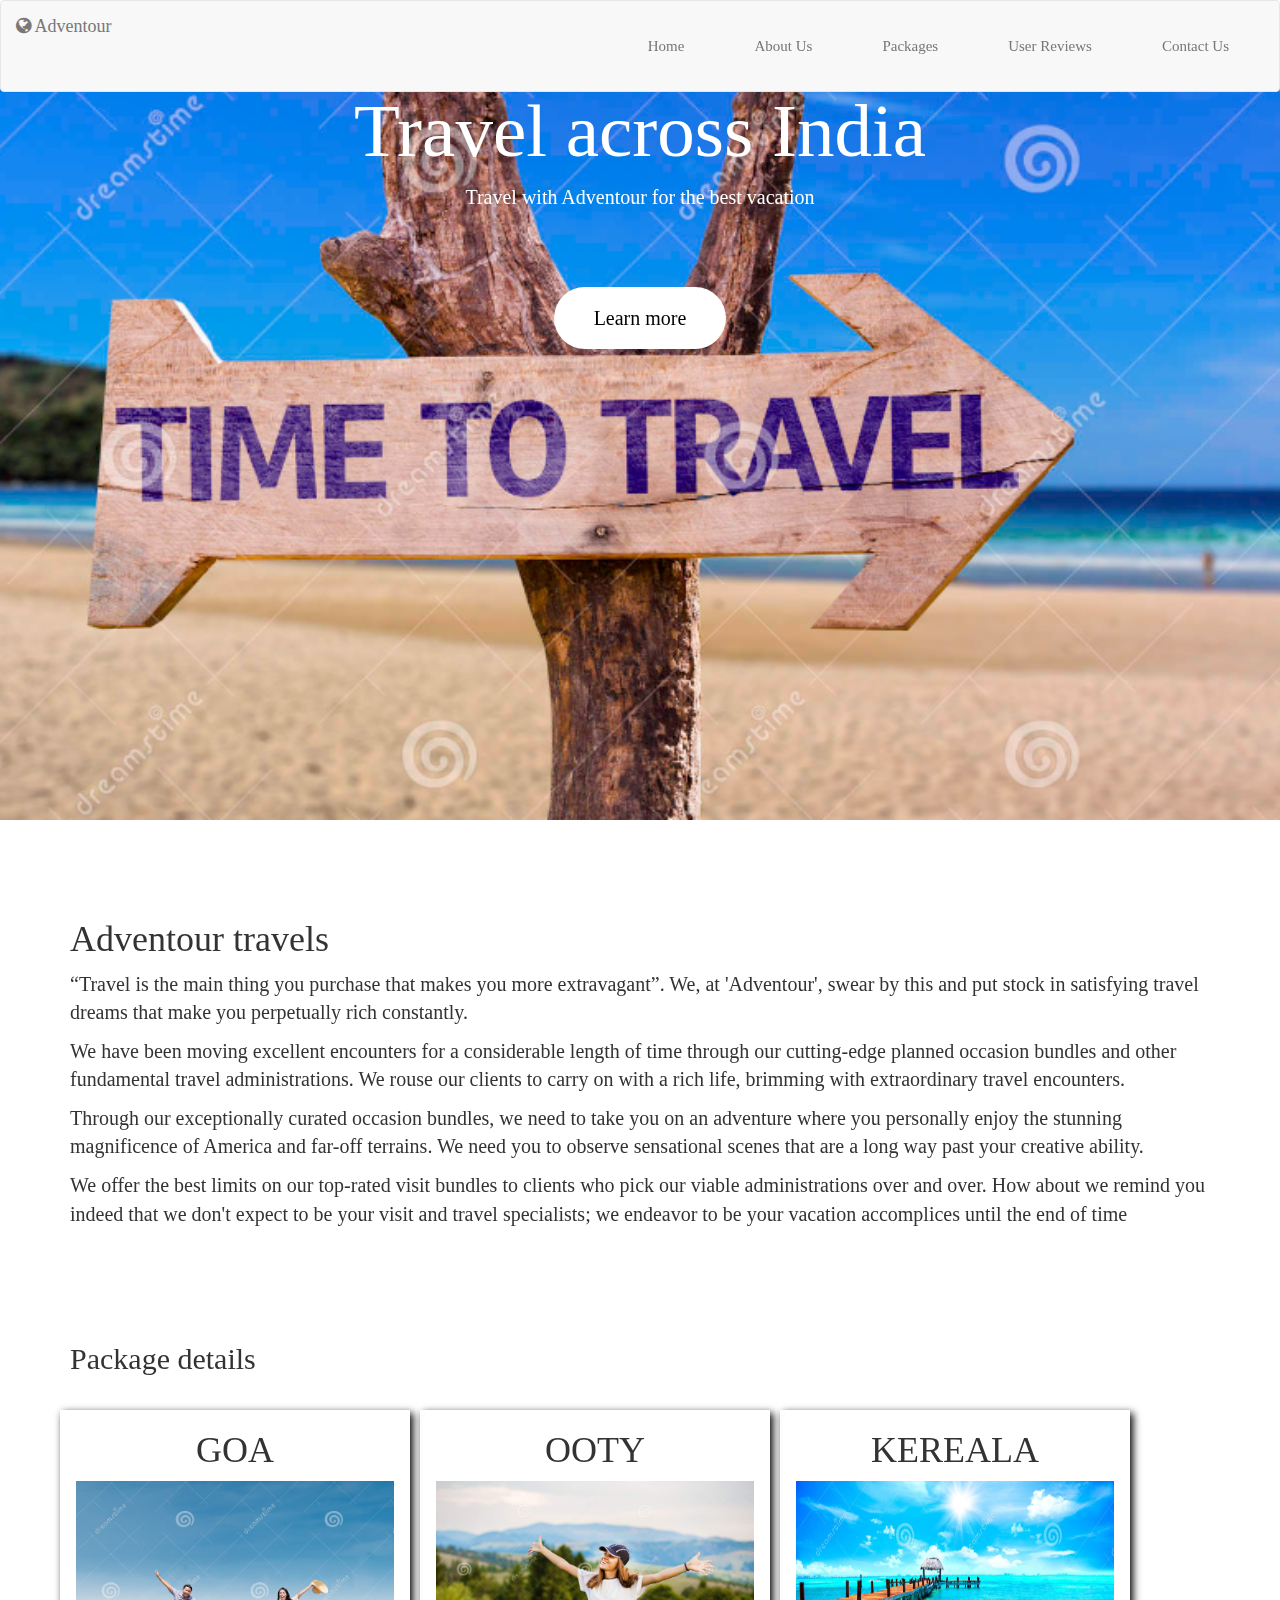
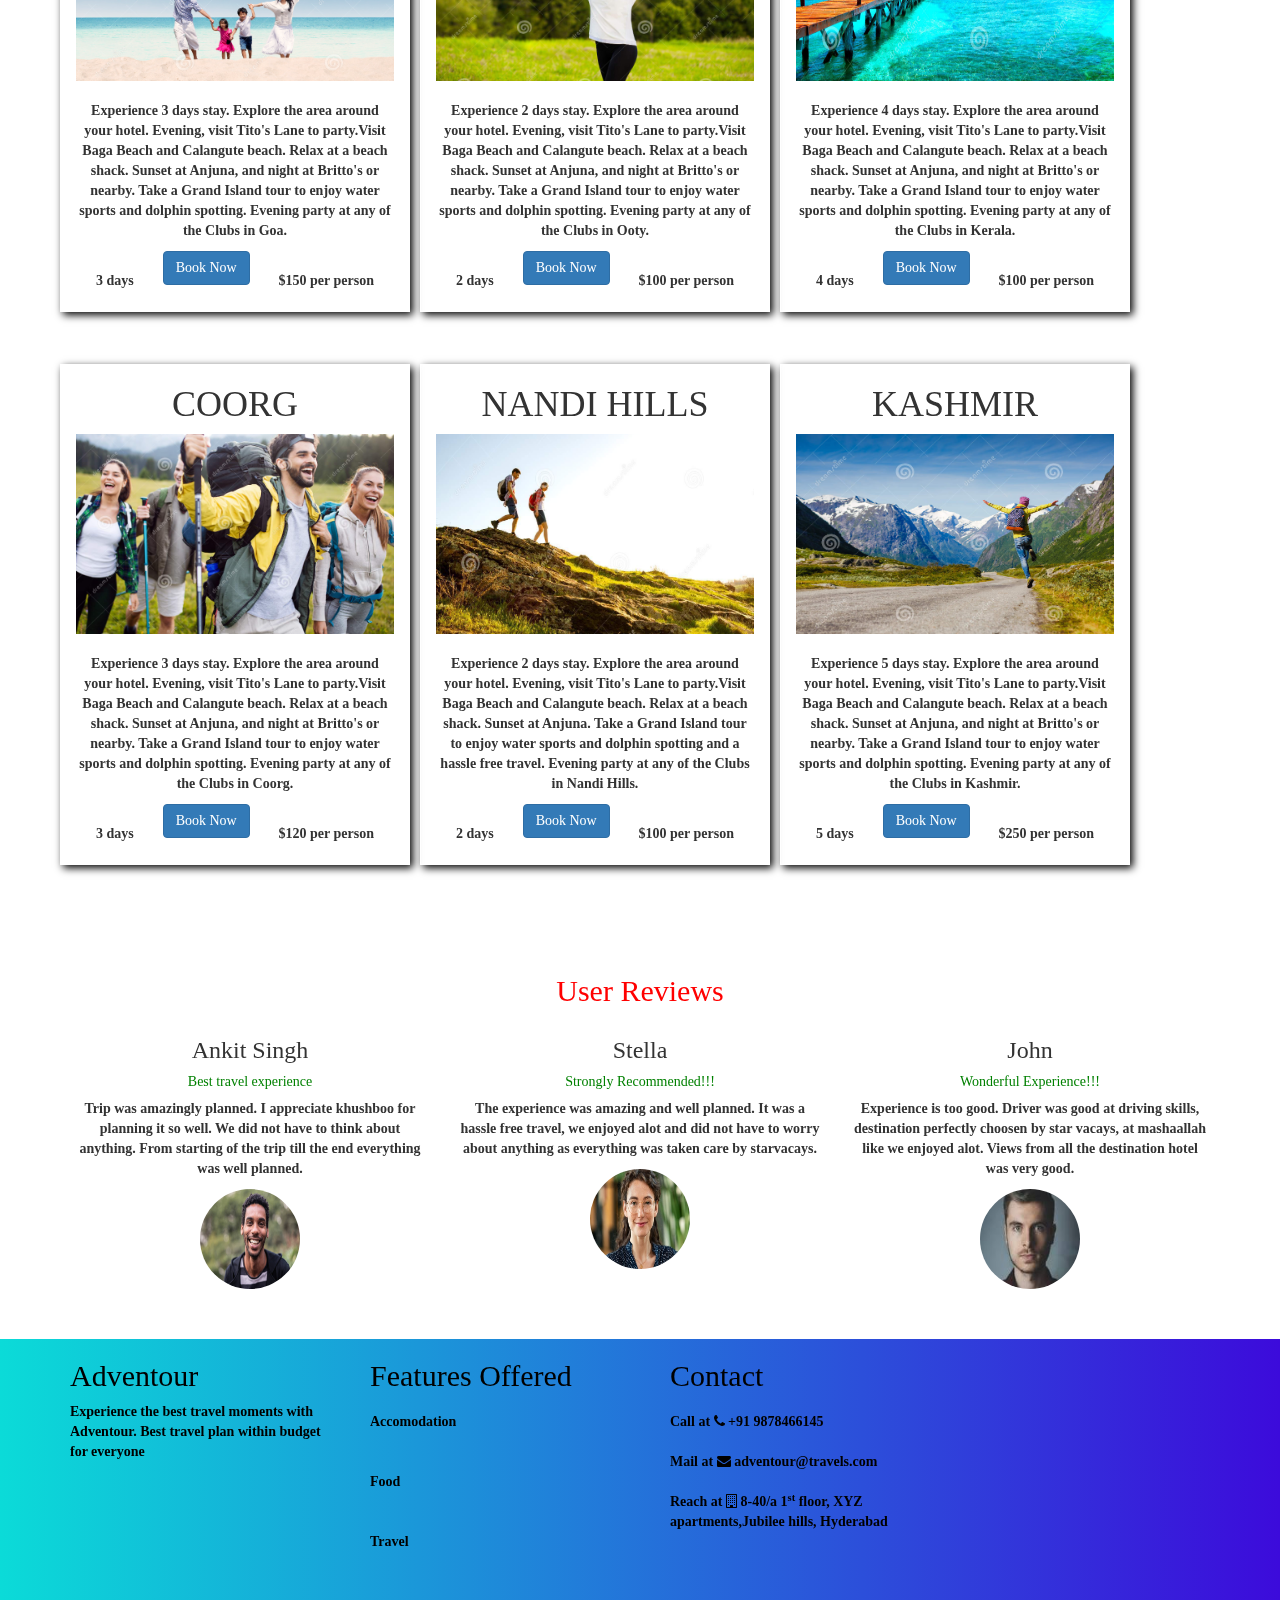
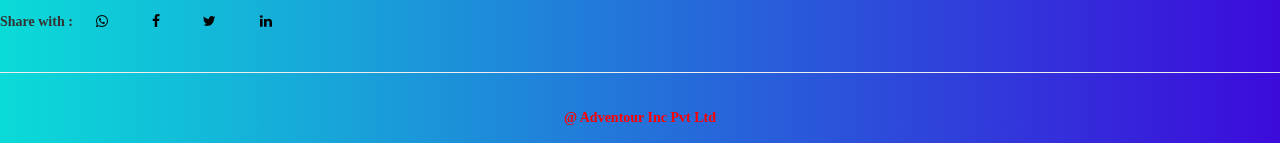
<file: index.html>
<!DOCTYPE html>
<html>
	<head>
		<title>Adventour travels</title>
		<meta charset = "UTF-8">
		<meta name = "viewport" content = "width = device-width, initial-scale = 1.0">
		<link rel = "stylesheet" href = "adventour_stylings.css">
		<script src="https://ajax.googleapis.com/ajax/libs/jquery/1.11.0/jquery.min.js"></script>
		<script src="parallax.js"></script>
		<link rel="preconnect" href="https://fonts.googleapis.com">
		<link rel="preconnect" href="https://fonts.gstatic.com" crossorigin>
		<link href="https://fonts.googleapis.com/css2?family=Farsan&display=swap" rel="stylesheet">
		<link rel = "stylesheet" href = "https://maxcdn.bootstrapcdn.com/font-awesome/4.6.3/css/font-awesome.min.css">
		<link rel="stylesheet" href="https://cdn.jsdelivr.net/npm/bootstrap@3.4.1/dist/css/bootstrap.min.css" integrity="sha384-HSMxcRTRxnN+Bdg0JdbxYKrThecOKuH5zCYotlSAcp1+c8xmyTe9GYg1l9a69psu" crossorigin="anonymous">
	
	</head>


	<body>

		<nav class="navbar navbar-default" style = "margin:0;position:fixed;top:0;left:0;right:0;z-index:3;">
  			<div class="container-fluid">
    			<!-- Brand and toggle get grouped for better mobile display -->
    				<div class="navbar-header">
      					<button type="button" class="navbar-toggle collapsed" data-toggle="collapse" data-target="#bs-example-navbar-collapse-1" aria-expanded="false">
        					<span class="sr-only">Toggle navigation</span>
        					<span class="icon-bar"></span>
        					<span class="icon-bar"></span>
        					<span class="icon-bar"></span>
      					</button>
      				<a class="navbar-brand" href="#"><i class="fa fa-globe" aria-hidden="true"></i> Adventour</a>
    				</div>

    				<!-- Collect the nav links, forms, and other content for toggling -->
    				<div class="collapse navbar-collapse" id="bs-example-navbar-collapse-1">
      					<ul class="nav navbar-nav navbar-right">
        					<li ><a href="#" style = "font-size:15px;">Home <span class="sr-only">(current)</span></a></li>
        					<li ><a href="#about_us" style = "font-size:15px;">About Us</a></li>
						<li ><a href="#pkgs2" style = "font-size:15px;">Packages</a></li>
						<li ><a href="#user_review_link" style = "font-size:15px;">User Reviews</a></li>
						<li ><a href="#cnt_us" style = "font-size:15px;">Contact Us</a></li>
           				</ul>
      
    				</div><!-- /.navbar-collapse -->
  			</div><!-- /.container-fluid -->
		</nav>
		<header class = "hdr parallax-window" data-parallax="scroll" data-image-src= "Picture5.png" style = "margin-top:0;font-size:100px; color:white; text-align:center; width:100%; height:800px;">
			<h1 style = "padding-top:70px;font-size:75px">Travel across India</h1>
			<p style = "font-size:20px">Travel with Adventour for the best vacation</p>

			<div class = "btst">
				<a href = "#">Learn more</a>
			</div>


		</header>
		<div id = "about_us"></div><br><br><br><br>
		<div class = "container" id = "abtus">
			<h1>Adventour travels</h1>
			
			<p><q>Travel is the main thing you purchase that makes you more extravagant</q>. We, at 'Adventour', swear by this and put stock in satisfying travel dreams that make you perpetually rich constantly.</p>
			<p>We have been moving excellent encounters for a considerable length of time through our cutting-edge planned occasion bundles and other fundamental travel administrations. We rouse our clients to carry on with a rich life, brimming with extraordinary travel encounters.</p>
			<p>Through our exceptionally curated occasion bundles, we need to take you on an adventure where you personally enjoy the stunning magnificence of America and far-off terrains. We need you to observe sensational scenes that are a long way past your creative ability.

</p>	
			<p>We offer the best limits on our top-rated visit bundles to clients who pick our viable administrations over and over. How about we remind you indeed that we don't expect to be your visit and travel specialists; we endeavor to be your vacation accomplices until the end of time</p>



		</div>
		<div id = "demo" class = "container">
			<button class = "btn btn-danger" style = "float:right;margin:-2px -17px 0 0;" onclick = "myfunc()">&times;</button>
			<h1 style="padding-top:50px;">Select journey start date</h1>
			<div>
				<label>Select date</label><br>
				<input type = "date"><br>
			</div>
			<br>
			<label>Select no. of persons </label>
			<input type = "number" id = "persons" autofocus placeholder = "Enter no. of persons" style = "border:1px solid gray;">
			<button type = "button" style = "padding:10px 10px 10px 10px;"onclick = "calculateMoney()">Calculate</button>
			<p id = "tot_amt"></p>
			<button class = "btn btn-success center" id = "pay" onclick = "payment()">Pay</button>
			<p id = "payment_modes">
				<b><span style = "font-size:25px;">Select the payment mode</span><b><br><br>
				<input type = "radio" id = "credit_card" name = "payment_type" onclick = "creditCardPayment()">Credit Card<br>
				<input type = "radio" id = "debit_card" name = "payment_type" onclick = "debitCardPayment()">Debit Card<br>
			</p><br>
			<p id = "creditcardpaymentlink">To pay the ticket amount using credit card <a href = "Creditcardpage.html">Click here</a></p>
			<p id = "debitcardpaymentlink">To pay the ticket amount using debit card <a href = "Debitcardpage.html">Click here</a></p>		
		</div>
		
		<div  id = "pkgs2"></div><br><br><br><br>
		<div class = "container pkgs">
			<h2>Package details</h2><br>
			<div class = "row">
				<div class = "col-md-4 bxshd">
					<h1 class = "place" value = "goa">GOA</h1>
					<img src = "Picture8.png" width="100%" height="200px"><br><br>
					<p>Experience 3 days stay. Explore the area around your hotel. Evening, visit Tito's Lane to party.Visit Baga Beach and Calangute beach. Relax at a beach shack. Sunset at Anjuna, and night at Britto's or nearby. Take a Grand Island tour to enjoy water sports and dolphin spotting. Evening party at any of the Clubs in Goa.</p>
					<ul>
						<li class = "lfty"><b>3 days</b></li>
						<li class = "rgty"><b>$<div id = "price1" style = "display:inline" >150</div> per person</b></li>
					</ul>
					<button type = "button" class = "btn btn-primary bkt" onclick = "booking()">Book Now</button>
				</div>
				<div class = "col-md-4 bxshd">
					<h1 class = "place" value = "ooty">OOTY</h1>
					<img src = "Picture10.png" width="100%" height="200px"><br><br>
					<p>Experience 2 days stay. Explore the area around your hotel. Evening, visit Tito's Lane to party.Visit Baga Beach and Calangute beach. Relax at a beach shack. Sunset at Anjuna, and night at Britto's or nearby. Take a Grand Island tour to enjoy water sports and dolphin spotting. Evening party at any of the Clubs in Ooty.</p>
					<ul>
						<li class = "lfty"><b>2 days</b></li>
						<li class = "rgty"><b>$<div id = "price2" style = "display:inline" >100</div> per person</b></li>
					</ul>
					<button type = "button" class = "btn btn-primary bkt" onclick = "booking()">Book Now</button>
				</div>
				<div class = "col-md-4 bxshd">
					<h1 class = "place" value = "kerala">KEREALA</h1>
					<img src = "Picturte4.png" width="100%" height="200px"><br><br>
					<p>Experience 4 days stay. Explore the area around your hotel. Evening, visit Tito's Lane to party.Visit Baga Beach and Calangute beach. Relax at a beach shack. Sunset at Anjuna, and night at Britto's or nearby. Take a Grand Island tour to enjoy water sports and dolphin spotting. Evening party at any of the Clubs in Kerala.</p>
					<ul>
						<li class = "lfty"><b>4 days</b></li>
						<li class = "rgty"><b>$<div id = "price3" style = "display:inline" >100</div> per person</b></li>
					</ul>
					<button type = "button" class = "btn btn-primary bkt" onclick = "booking()">Book Now</button>
				</div>
			

			</div>


		</div><br><br>
		<div id = "forpaymentdivstyle"></div>
		<div class = "container pkgs" style = "text-align:center;">
			<div class = "row">
				<div class = "col-md-4 bxshd">
					<h1 class = "place" value = "coorg">COORG</h1>
					<img src = "Picture9.png" width="100%" height="200px"><br><br>
					<p>Experience 3 days stay. Explore the area around your hotel. Evening, visit Tito's Lane to party.Visit Baga Beach and Calangute beach. Relax at a beach shack. Sunset at Anjuna, and night at Britto's or nearby. Take a Grand Island tour to enjoy water sports and dolphin spotting. Evening party at any of the Clubs in Coorg.</p>
					<ul>
						<li class = "lfty"><b>3 days</b></li>
						<li class = "rgty"><b>$<div id = "price4" style = "display:inline" >120</div> per person</b></li>
					</ul>
					<button type = "button" class = "btn btn-primary bkt" onclick = "booking()">Book Now</button>
				</div>
				<div class = "col-md-4 bxshd">
					<h1 class = "place" value = "nandi_hills">NANDI HILLS</h1>
					<img src = "Picture7.png" width="100%" height="200px"><br><br>
					<p>Experience 2 days stay. Explore the area around your hotel. Evening, visit Tito's Lane to party.Visit Baga Beach and Calangute beach. Relax at a beach shack. Sunset at Anjuna. Take a Grand Island tour to enjoy water sports and dolphin spotting and a hassle free travel. Evening party at any of the Clubs in Nandi Hills.</p>
					<ul>
						<li class = "lfty"><b>2 days</b></li>
						<li class = "rgty"><b>$<div id = "price5" style = "display:inline" >100</div> per person</b></li>
					</ul>
					<button type = "button" class = "btn btn-primary bkt" onclick = "booking()">Book Now</button>
				</div>
				<div class = "col-md-4 bxshd">
					<h1 class = "place" value = "kashmir">KASHMIR</h1>
					<img src = "Picture6.png" width="100%" height="200px"><br><br>
					<p>Experience 5 days stay. Explore the area around your hotel. Evening, visit Tito's Lane to party.Visit Baga Beach and Calangute beach. Relax at a beach shack. Sunset at Anjuna, and night at Britto's or nearby. Take a Grand Island tour to enjoy water sports and dolphin spotting. Evening party at any of the Clubs in Kashmir.</p>
					<ul>
						<li class = "lfty"><b>5 days</b></li>
						<li class = "rgty"><b>$<div id = "price6" style = "display:inline" >250</div> per person</b></li>
					</ul>
					<button type = "button" class = "btn btn-primary bkt" onclick = "booking()">Book Now</button>
				</div>
			

			</div>


		</div>
		<div id = "user_review_link"></div>
		<br><br><br><br>
		<div class = "container rev" id = "user_rev">
			<h2 style = "color:red;">User Reviews</h2>
			<div class = "row">
				<div class = "col-md-4">
					<h3>Ankit Singh</h3>
					<h5 style = "color:green">Best travel experience</h5>
					<p>Trip was amazingly planned. I appreciate khushboo for planning it so well. We did not have to think about anything. From starting of the trip till the end everything was well planned.</p>		
					<img src = "Person2.png" class  = "rounded" alt = "Reviewer image" width = "100" height = "100"> 
				</div>
				<div class = "col-md-4">
					<h3>Stella</h3>
					<h5 style = "color:green">Strongly Recommended!!!</h5>
					<p>The experience was amazing and well planned. It was a hassle free travel, we enjoyed alot and did not have to worry about anything as everything was taken care by starvacays. </p>			
					<img src = "Person1.png" class  = "rounded" alt = "Reviewer image" width = "100" height = "100"> 
				</div>
				<div class = "col-md-4">
					<h3>John</h3>
					<h5 style = "color:green">Wonderful Experience!!!</h5>
					<p>Experience is too good. Driver was good at driving skills, destination perfectly choosen by star vacays, at mashaallah like we enjoyed alot. Views from all the destination hotel was very good. </p>			
					<img src = "Person3.png" class  = "rounded" alt = "Reviewer image" width = "100" height = "100"> 
				</div>	
			</div>

		</div>


		<div class = "footer" id = "cnt_us">
			<div class = "container ftr">
				<div class = "row">
					<div class = "col-md-4 wdt" >
						<h2 >Adventour</h2>
						<p>Experience the best travel moments with Adventour. Best travel plan within budget for everyone</p>
					</div>
					<div class = "col-md-4 wdt">
						<h2 >Features Offered</h2>
						<ul>
							<li>Accomodation</li><br>
							<li>Food</li><br>
							<li>Travel</li><br>
						</ul>
					</div>
					<div class = "col-md-4 wdt">
						<h2 >Contact</h2>
						<ul>
							<li>Call at <i class="fa fa-phone" aria-hidden="true"></i> +91 9878466145</li>
							<li>Mail at <i class="fa fa-envelope" aria-hidden="true"></i> adventour@travels.com</li>
							<li>Reach at <i class="fa fa-building-o" aria-hidden="true"></i> 8-40/a 1<sup>st</sup> floor, XYZ apartments,Jubilee hills, Hyderabad</li>
						</ul>
					</div>
				</div>
			</div>
			<p style = "display:inline;">Share with :</p>
			<ul style = "display:inline;">
				<li><a href = "#"><i class="fa fa-whatsapp" aria-hidden="true"></i></a></li>
				<li><a href = "#"><i class="fa fa-facebook" aria-hidden="true"></i></a></li>
				<li><a href = "#"><i class="fa fa-twitter" aria-hidden="true"></i></a></li>
				<li><a href = "#"><i class="fa fa-linkedin" aria-hidden="true"></i></a></li>


			</ul>

			<hr>
			<p style = "text-align:center; color:red; padding:15px;">@  Adventour Inc Pvt Ltd</p>

		</div>


		<script src="https://code.jquery.com/jquery-1.12.4.min.js" integrity="sha384-nvAa0+6Qg9clwYCGGPpDQLVpLNn0fRaROjHqs13t4Ggj3Ez50XnGQqc/r8MhnRDZ" crossorigin="anonymous">
		</script>
    		<!-- Include all compiled plugins (below), or include individual files as needed -->
    		<script src="https://cdn.jsdelivr.net/npm/bootstrap@3.4.1/dist/js/bootstrap.min.js" integrity="sha384-aJ21OjlMXNL5UyIl/XNwTMqvzeRMZH2w8c5cRVpzpU8Y5bApTppSuUkhZXN0VxHd" crossorigin="anonymous">
		</script>
		<script src = "adventour_JS.js">
		</script>
	</body>
</html>
</file>
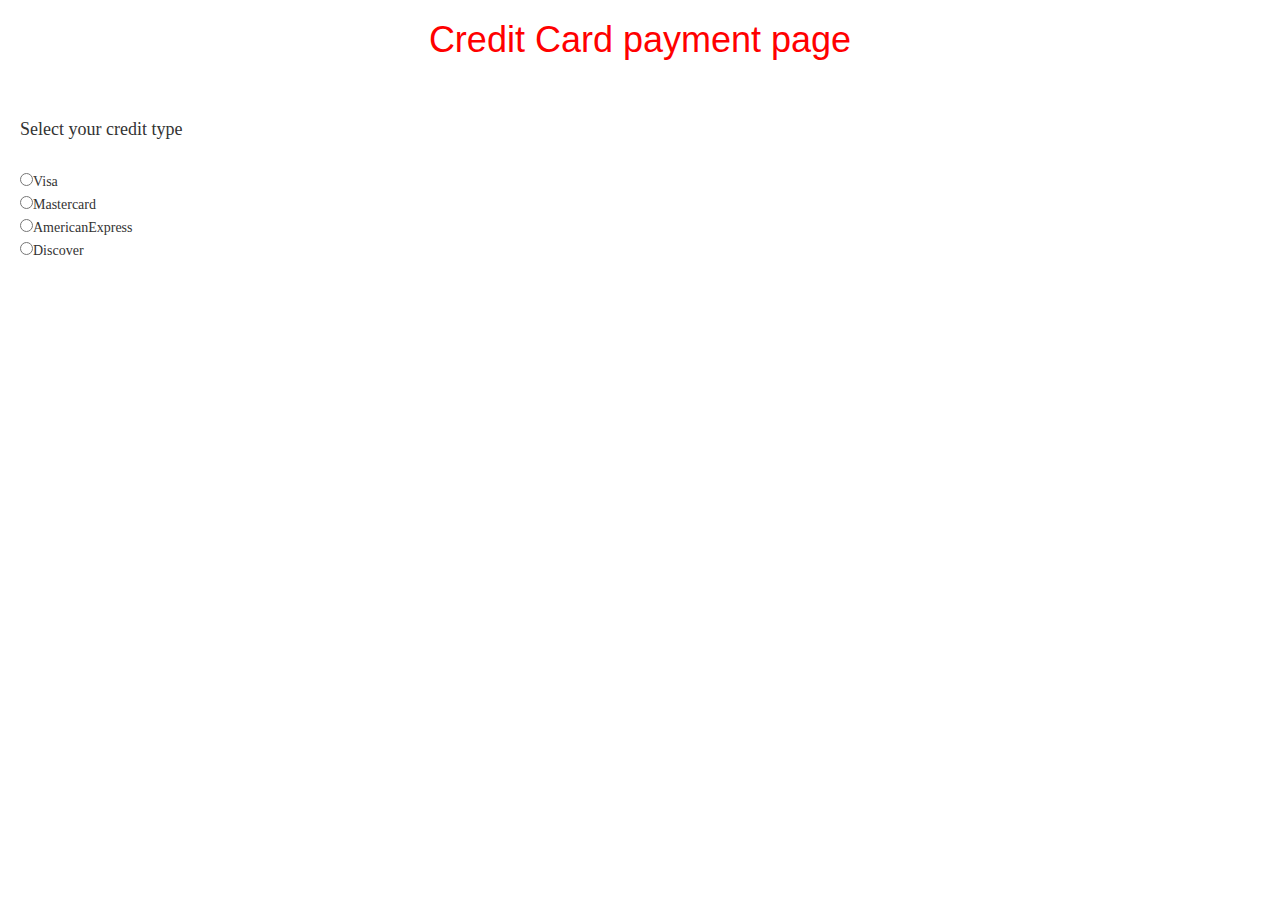
<file: Creditcardpage.html>
<!DOCTYPE html>
<html lang = "en">
	<head>
		<title>Adventour travels</title>
		<meta charset = "UTF-8">
		<meta name = "viewport" content = "width = device-width, initial-scale = 1.0">
		<link rel = "stylesheet" href = "adventour_stylings.css">
		<script src="https://ajax.googleapis.com/ajax/libs/jquery/1.11.0/jquery.min.js"></script>
		<script src="parallax.js"></script>
		<link rel="preconnect" href="https://fonts.googleapis.com">
		<link rel="preconnect" href="https://fonts.gstatic.com" crossorigin>
		<link href="https://fonts.googleapis.com/css2?family=Farsan&display=swap" rel="stylesheet">
		<link rel = "stylesheet" href = "https://maxcdn.bootstrapcdn.com/font-awesome/4.6.3/css/font-awesome.min.css">
		<link rel="stylesheet" href="https://cdn.jsdelivr.net/npm/bootstrap@3.4.1/dist/css/bootstrap.min.css" integrity="sha384-HSMxcRTRxnN+Bdg0JdbxYKrThecOKuH5zCYotlSAcp1+c8xmyTe9GYg1l9a69psu" crossorigin="anonymous">
		
	</head>
	<body>
		<h1 class = "center" style = "color:red;">Credit Card payment page</h1><br><br>
		<div id = "credit_card_list" style = "margin-left:20px;">
				<h4>Select your credit type</h4><br>
					<input type = "radio" name = "credit_card_name" onclick = "creditCardPaymentPage()">Visa<br>
					<input type = "radio" name = "credit_card_name" onclick = "creditCardPaymentPage()">Mastercard<br>
					<input type = "radio" name = "credit_card_name" onclick = "creditCardPaymentPage()">AmericanExpress<br>
					<input type = "radio" name = "credit_card_name" onclick = "creditCardPaymentPage()">Discover<br>
		</div>
		<form id = "creditcardform">
			<label class = "creditcardstylings">Card Number</label><br>
			<input class = "creditcardstylings" type = "text" placeholder = "Enter your credit card Number" required autofocus><br><br>
			<label class = "creditcardstylings">Name</label><br>
			<input class = "creditcardstylings" type = "text" placeholder = "Enter your name as written on your card" required><br>
			<p style = "color:gray;margin-left:20px;"><i>Example:If your name on the card is "Jack" don't enter as "JACK"<span style = "color:red"><i class="fa fa-times" aria-hidden="true"></i></span> or "jack"<span style = "color:red"><i class="fa fa-times" aria-hidden="true"></i></span>. Only "Jack"<span style = "color:green"><i class="fa fa-check" aria-hidden="true"></i> </span></i></p><br><br>
			<label class = "creditcardstylings">Enter your card expiry</label><br>
			<select style = "margin-left:20px;">
				<option value = "1">01</option>
				<option value = "2">02</option>
				<option value = "3">03</option>
				<option value = "4">04</option>
				<option value = "5">05</option>
				<option value = "6">06</option>
				<option value = "7">07</option>
				<option value = "8">08</option>
				<option value = "9">09</option>
				<option value = "10">10</option>
				<option value = "11">11</option>
				<option value = "12">12</option>
			</select>
			<select style = "margin-left:20px;">
				<script>
					for(i=2023;i<=4500;i++)
					{
						document.write('<option value = "">'+i+'</option>');
					}
				</script>
			</select><br>
			<label class = "creditcardstylings">Enter your cvv number</label><br>
			<input type = "text" required><br><br><br>
			<div class = "center">
				<button class = "btn btn-success" onclick = "paymentFinalMessage()">Proceed to checkout</button>
			</div>
		</form>
		<script src = "adventour_JS.js"></script>
	</body>
</html>
</file>
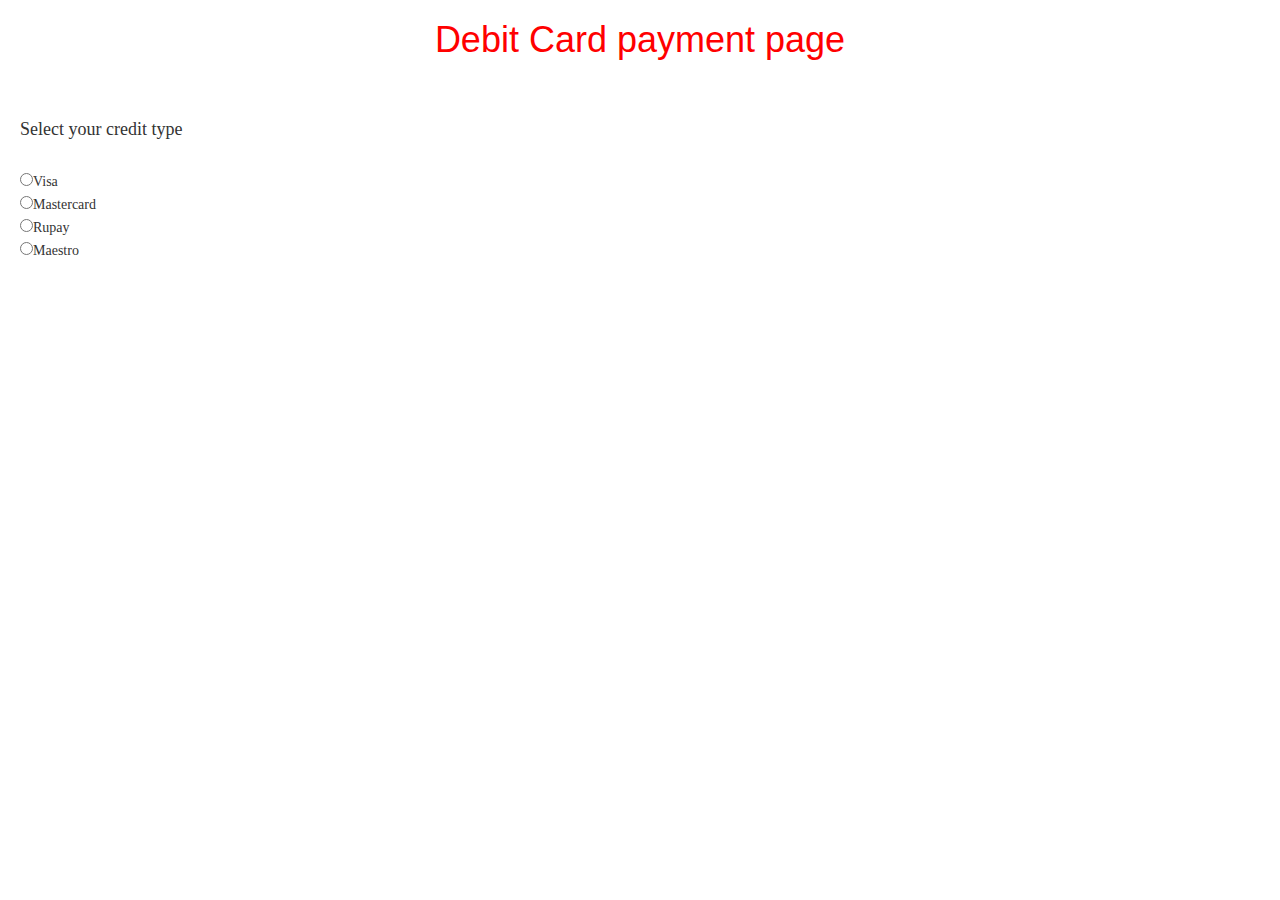
<file: Debitcardpage.html>
<!DOCTYPE html>
<html lang = "en">
	<head>
		<title>Adventour travels</title>
		<meta charset = "UTF-8">
		<meta name = "viewport" content = "width = device-width, initial-scale = 1.0">
		<link rel = "stylesheet" href = "adventour_stylings.css">
		<script src="https://ajax.googleapis.com/ajax/libs/jquery/1.11.0/jquery.min.js"></script>
		<script src="parallax.js"></script>
		<link rel="preconnect" href="https://fonts.googleapis.com">
		<link rel="preconnect" href="https://fonts.gstatic.com" crossorigin>
		<link href="https://fonts.googleapis.com/css2?family=Farsan&display=swap" rel="stylesheet">
		<link rel = "stylesheet" href = "https://maxcdn.bootstrapcdn.com/font-awesome/4.6.3/css/font-awesome.min.css">
		<link rel="stylesheet" href="https://cdn.jsdelivr.net/npm/bootstrap@3.4.1/dist/css/bootstrap.min.css" integrity="sha384-HSMxcRTRxnN+Bdg0JdbxYKrThecOKuH5zCYotlSAcp1+c8xmyTe9GYg1l9a69psu" crossorigin="anonymous">
		
	</head>
	<body>
		<h1 class = "center" style = "color:red;">Debit Card payment page</h1><br><br>
		<div id = "credit_card_list" style = "margin-left:20px;">
				<h4>Select your credit type</h4><br>
					<input type = "radio" name = "credit_card_name" onclick = "debitCardPaymentPage()">Visa<br>
					<input type = "radio" name = "credit_card_name" onclick = "debitCardPaymentPage()">Mastercard<br>
					<input type = "radio" name = "credit_card_name" onclick = "debitCardPaymentPage()">Rupay<br>
					<input type = "radio" name = "credit_card_name" onclick = "debitCardPaymentPage()">Maestro<br>
		</div>
		<form id = "debitcardform">
			<label class = "debitcardstylings">Card Number</label><br>
			<input class = "debitcardstylings" type = "text" placeholder = "Enter your credit card Number" required autofocus><br><br>
			<label class = "debitcardstylings">Name</label><br>
			<input class = "debitcardstylings" type = "text" placeholder = "Enter your name as written on your card" required><br>
			<p style = "color:gray;margin-left:20px;"><i>Example:If your name on the card is "Jack" don't enter as "JACK"<span style = "color:red"><i class="fa fa-times" aria-hidden="true"></i></span> or "jack"<span style = "color:red"><i class="fa fa-times" aria-hidden="true"></i></span>. Only "Jack"<span style = "color:green"><i class="fa fa-check" aria-hidden="true"></i> </span></i></p><br><br>
			<label class = "debitcardstylings">Enter your card expiry</label><br>
			<select style = "margin-left:20px;">
				<option value = "1">01</option>
				<option value = "2">02</option>
				<option value = "3">03</option>
				<option value = "4">04</option>
				<option value = "5">05</option>
				<option value = "6">06</option>
				<option value = "7">07</option>
				<option value = "8">08</option>
				<option value = "9">09</option>
				<option value = "10">10</option>
				<option value = "11">11</option>
				<option value = "12">12</option>
			</select>
			<select style = "margin-left:20px;">
				<script>
					for(i=2023;i<=4500;i++)
					{
						document.write('<option value = "">'+i+'</option>');
					}
				</script>
			</select><br>
			<label class = "debitcardstylings">Enter your cvv number</label><br>
			<input type = "text" required><br><br><br>
			<div class = "center">
				<button class = "btn btn-success" onclick = "paymentFinalMessage()">Proceed to checkout</button>
			</div>
		</form>
		<script src = "adventour_JS.js"></script>
	</body>
</html>
</file>
<file: adventour_stylings.css>
*
{
	font-family: "Times New Roman", Times, serif;
	margin:0;
	padding:0;
	border:0;
	box-sizing:border-box;
}
body
{
	overflow-x:hidden;
}
.sz
{
	font-size:20px;
}
ul
{
	list-style-type:none;
}
ul li 
{
	margin-top:0px;
	padding:20px;
	display:inline-block;;
}
.navclr ul li a
{
	font-size:20px;
	text-decoration:none;
	color:white;
}
.lfty
{
	float:left;
}
.rgty
{
	float:right;
}
.bts
{
	margin-top:15px;
	border-radius:20px;
}
header
{
	top:0;
	right:0;
	left:0;
}

.btst
{
	margin-top:0px;
}
.btst a
{	
	font-size:20px;
	padding:20px 40px;
	border:1px solid tranparent;
	border-radius:200px;
	background-color:white;
	color:black;
	text-decoration:none;
}
.btst a:hover
{
	text-decoration:none;
	color:red;
}
#abtus
{
	
	left:0;
	right:0;
	font-size:20px;
}
div.pkgs, #pkgs2
{
	right:0;
	//margin-left:140px;
	position:relative;
}

div.rev
{
	//width:800px;
	text-align:center;
}
.footer
{
	margin:50px 0 -10px 0;
	background:linear-gradient(to right,#0bdbd8,#3c0bdb);
}
.footer ul li a
{
	color:black;
}
.ftr
{
	width:900px;
	color:black;
}
div.bkt
{
	margin-top:50px;
	margin-bottom:20px;
}
.bxshd
{
	max-width:350px;
	text-align:center;
	margin:5px;
	border:1px solid white;
	box-shadow:3px 3px 8px black;
}
.rev>.row>.wdt
{
	max-width:300px;
}
.ftr .row .col-md-4 ul li
{
	padding:10px 0;
	display:block;
}
#forpaymentdivstyle
{
	position:relative;
}
#demo
{
	position:absolute;	
	margin:0 100px;
	border:2px solid transparent;
	box-shadow:2px 2px 5px black;
	display:none;
	//text-align:center;
	z-index:2;
	background-color:white;
	//height:300px;
	
}
.rev img
{
	height:100px;
	width:100px;
	border-radius:50%;
	text-align:center;
}
#pay
{
	display:none;
	text-align:center;
	margin:auto auto;
}
.wdt
{
	max-width:300px;
}
#payment_modes
{
	display:none;
}
#creditcardform, #debitcardform
{
	display:none;
}
#creditcardpaymentlink
{
	display:none;
}
#debitcardpaymentlink
{
	display:none;
}
.creditcardstylings, .debitcardstylings
{
	font-size:20px;
}
form input
{
	border:1px solid black;
	width:40%;
	margin-left:20px;
}
form label
{
	margin-left:20px;
}
.center
{
	text-align:center;
}
</file>
